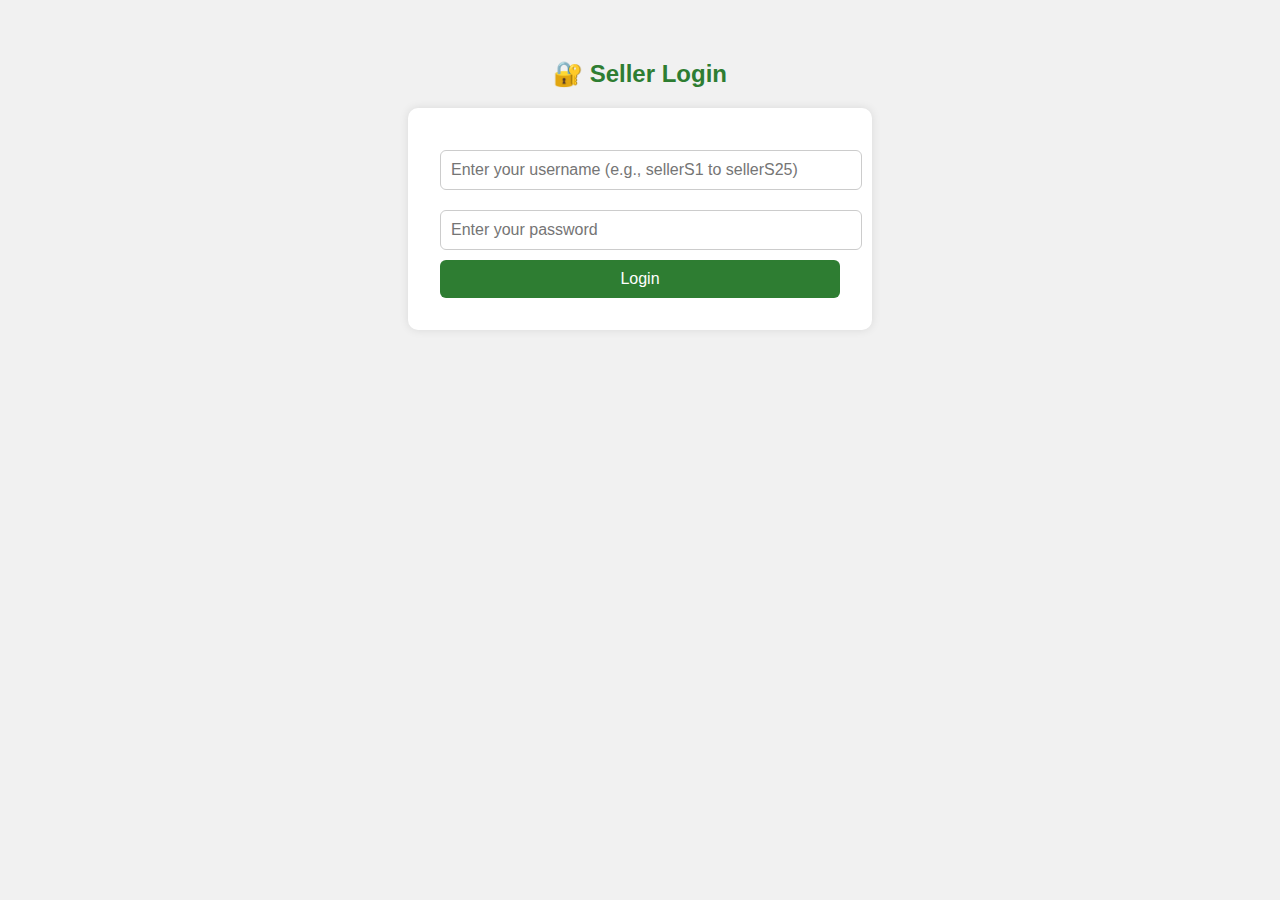
<file: login.html>
<!DOCTYPE html>
<html lang="en">
<head>
  <meta charset="UTF-8" />
  <meta name="viewport" content="width=device-width, initial-scale=1.0">
  <title>🔐 Seller Login</title>
  <style>
    body {
      font-family: sans-serif;
      padding: 2rem;
      background: #f1f1f1;
    }
    h2 {
      text-align: center;
      color: #2e7d32;
    }
    form {
      background: white;
      padding: 2rem;
      border-radius: 10px;
      box-shadow: 0 0 10px rgba(0,0,0,0.1);
      max-width: 400px;
      margin: auto;
    }
    input {
      width: 100%;
      padding: 10px;
      margin: 10px 0;
      border: 1px solid #ccc;
      border-radius: 6px;
      font-size: 1rem;
    }
    button {
      width: 100%;
      padding: 10px;
      background: #2e7d32;
      color: white;
      border: none;
      border-radius: 6px;
      font-size: 1rem;
      cursor: pointer;
    }
    #login-msg {
      text-align: center;
      color: red;
      font-weight: bold;
      margin-top: 1rem;
    }
  </style>
</head>
<body>
  <h2>🔐 Seller Login</h2>
  <form id="login-form" autocomplete="off">
    <input type="text" id="username" placeholder="Enter your username (e.g., sellerS1 to sellerS25)" required autocomplete="off" />
    <input type="password" id="password" placeholder="Enter your password" required autocomplete="off" />
    <button type="submit">Login</button>
  </form>
  <p id="login-msg"></p>

  <script>
    document.getElementById("login-form").addEventListener("submit", async (e) => {
      e.preventDefault();
      const username = document.getElementById("username").value.trim();
      const password = document.getElementById("password").value;

      if (!username || !password) {
        document.getElementById("login-msg").textContent = "⚠️ Both fields are required.";
        return;
      }

      try {
        const res = await fetch("https://suriyawan-backend-68z3.onrender.com/api/seller/login", {
          method: "POST",
          headers: { "Content-Type": "application/json" },
          body: JSON.stringify({ username, password })
        });

        const data = await res.json();
        if (data.success) {
          localStorage.setItem("seller_token", data.token);
          window.location.href = "seller-dashboard.html";
        } else {
          document.getElementById("login-msg").textContent = data.message || "❌ Login failed!";
        }
      } catch {
        document.getElementById("login-msg").textContent = "⚠️ Network error.";
      }
    });
  </script>
</body>
</html>
</file>
